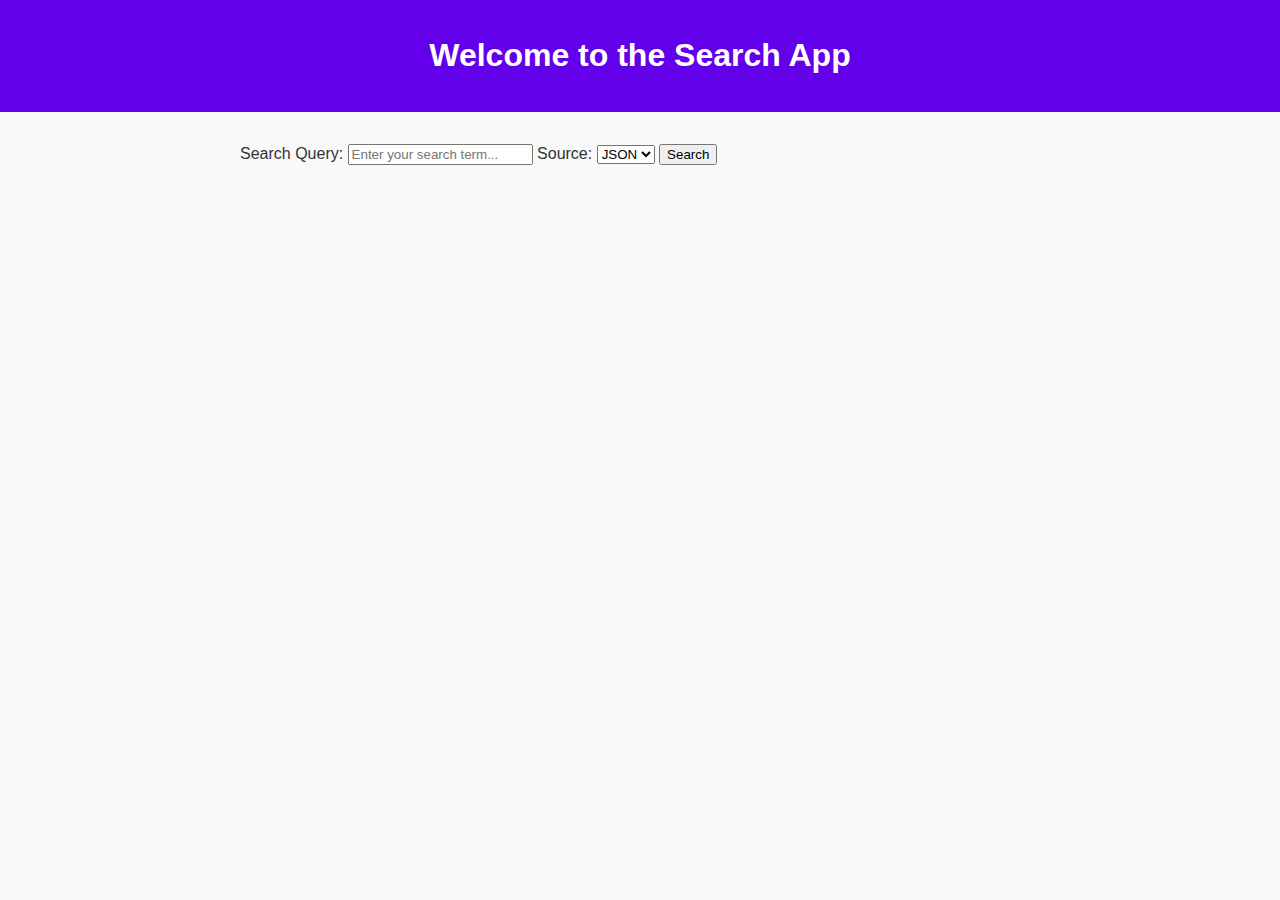
<file: templates/index.html>
<!DOCTYPE html>
<html lang="en">
<head>
    <meta charset="UTF-8">
    <meta name="viewport" content="width=device-width, initial-scale=1.0">
    <title>Search App</title>
    <link rel="stylesheet" href="/static/styles.css">
</head>
<body>
    <header>
        <h1>Welcome to the Search App</h1>
    </header>
    <main>
        <form action="/search" method="get">
            <label for="query">Search Query:</label>
            <input type="text" id="query" name="query" placeholder="Enter your search term..." required>
            
            <label for="source">Source:</label>
            <select id="source" name="source">
                <option value="json">JSON</option>
                <option value="solr">Solr</option>
            </select>
            
            <button type="submit">Search</button>
        </form>
    </main>
</body>
</html>
</file>
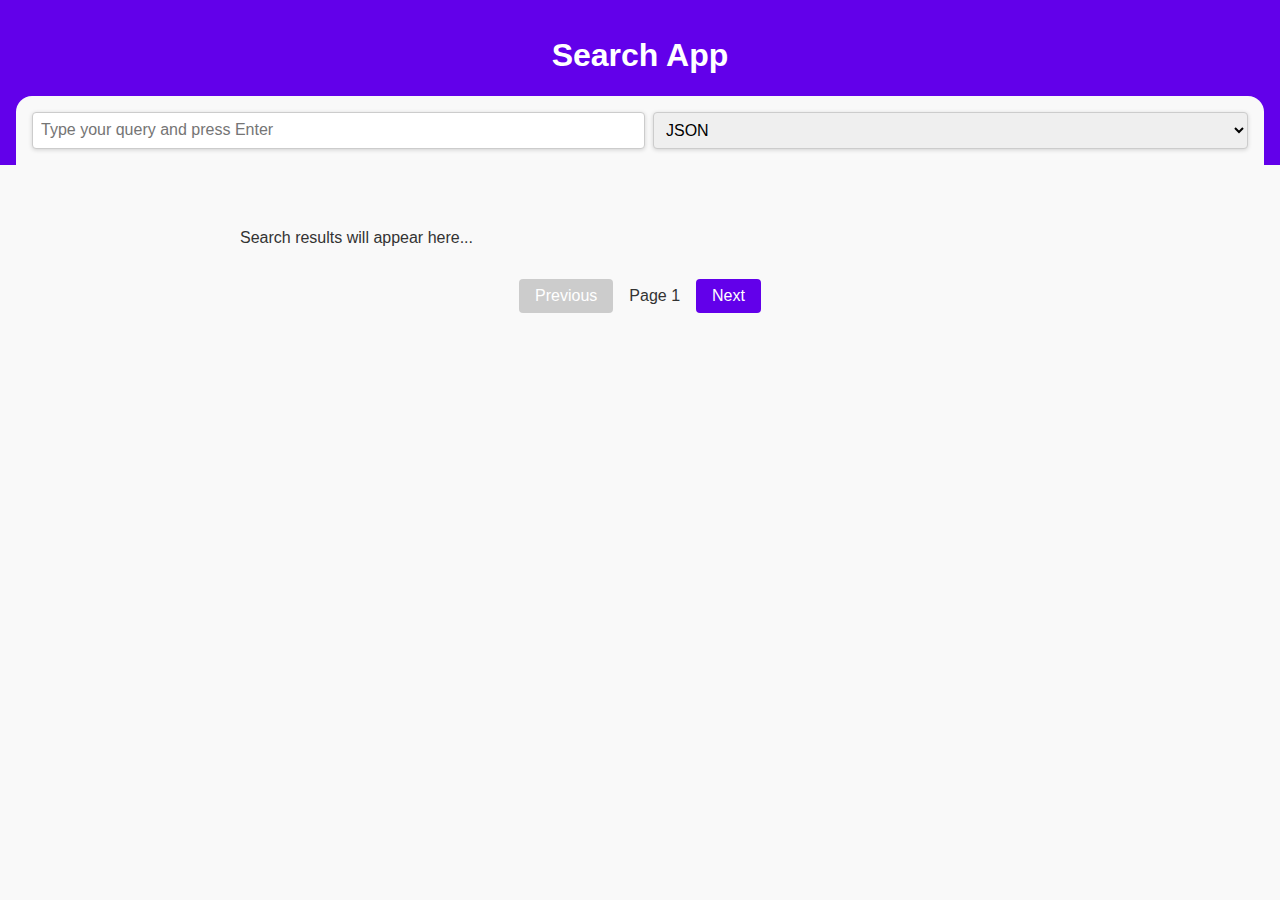
<file: templates/single_page.html>
<!DOCTYPE html>
<html lang="en">

<head>
    <meta charset="UTF-8">
    <meta name="viewport" content="width=device-width, initial-scale=1.0">
    <title>Search App</title>
    <link rel="stylesheet" href="/static/styles.css">
    <script>
        let currentPage = 1;
        let totalPages = 1; // Initialize with default value

        function setupListeners() {
            const queryInput = document.getElementById("query");
            const sourceSelect = document.getElementById("source");

            // Add event listener for Enter key
            queryInput.addEventListener("keydown", (event) => {
                if (event.key === "Enter") {
                    event.preventDefault();
                    currentPage = 1; // Reset to first page on new search
                    performSearch();
                }
            });

            // Add event listener for source change
            sourceSelect.addEventListener("change", () => {
                currentPage = 1; // Reset to first page on source change
                performSearch();
            });

            // Add pagination controls
            document.getElementById("prev").addEventListener("click", () => {
                if (currentPage > 1) {
                    currentPage--;
                    performSearch();
                }
            });

            document.getElementById("next").addEventListener("click", () => {
                if (currentPage < totalPages) {
                    currentPage++;
                    performSearch();
                }
            });
        }

        async function performSearch() {
            const query = document.getElementById("query").value;
            const source = document.getElementById("source").value;

            if (query.trim() === "") {
                document.getElementById("results").innerHTML = "<p>Please enter a search query.</p>";
                return;
            }

            try {
                const response = await fetch(`/api/search?query=${encodeURIComponent(query)}&source=${source}&page=${currentPage}`);
                const data = await response.json();

                if (data.results.length > 0) {
                    document.getElementById("results").innerHTML = createResultsHTML(data.results);

                    // Assume API returns total_pages in the response for production readiness
                    if (data.total_pages) {
                        totalPages = data.total_pages;
                    }

                    // Update pagination controls
                    updatePaginationControls();
                    document.getElementById("page-indicator").textContent = `Page ${currentPage} of ${totalPages}`;
                } else {
                    document.getElementById("results").innerHTML = "<p>No results found.</p>";
                    totalPages = currentPage; // Set totalPages to currentPage if no more results
                    updatePaginationControls();
                }
            } catch (error) {
                console.error("Error fetching search results:", error);
                document.getElementById("results").innerHTML = "<p>Something went wrong. Please try again later.</p>";
            }
        }

        function updatePaginationControls() {
            const prevButton = document.getElementById("prev");
            const nextButton = document.getElementById("next");

            // Enable or disable buttons based on current page
            prevButton.disabled = currentPage <= 1;
            nextButton.disabled = currentPage >= totalPages;
        }

        function createResultsHTML(results) {
            return `
                <div class="results-container">
                    ${results.map(result => `
                        <div class="result-item">
                            <a href="${result.url || '#'}" target="_blank" class="result-title">
                                ${[result.channelTitle, result.title || "No Title"].filter(Boolean).join(' - ')}
                            </a>
                            <div class="result-url">${result.url || "No URL available"}</div>
                            <p class="result-snippet">${result.description || "No description available."}</p>
                        </div>
                    `).join("")}
                </div>
            `;
        }

        window.onload = setupListeners;
    </script>

    <style>
        body {
            font-family: Arial, sans-serif;
            margin: 0;
            padding: 0;
        }

        header {
            position: sticky;
            top: 0;
            z-index: 1000;
            background-color: #6200ea;
            color: white;
            padding: 1rem;
            text-align: center;
            padding-bottom: 0;
        }

        main {
            padding: 2rem;
            max-width: 800px;
            margin: auto;
        }

        .search-bar {
            background: #f9f9f9;
            padding: 1rem;
            box-sizing: border-box;
            border-radius: 1rem 1rem 0 0;
            margin-bottom: 1rem;
            display: flex;
            gap: 0.5rem;
        }

        .search-bar>* {
            box-shadow: rgba(0, 0, 0, 0.16) 0px 1px 4px;
        }

        .search-bar input,
        .search-bar select {
            padding: 0.5rem;
            font-size: 1rem;
            width: 100%;
        }

        .results-container {
            margin-top: 1rem;
        }

        .result-item {
            margin-bottom: 1.5rem;
        }

        .result-title {
            font-size: 1.2rem;
            color: #1a0dab;
            text-decoration: none;
        }

        .result-title:hover {
            text-decoration: underline;
        }

        .result-url {
            font-size: 0.9rem;
            color: #006621;
        }

        .result-snippet {
            font-size: 1rem;
            color: #545454;
        }

        .pagination {
            margin-top: 2rem;
            display: flex;
            justify-content: center;
            align-items: center;
            gap: 1rem;
        }

        .pagination button {
            padding: 0.5rem 1rem;
            font-size: 1rem;
            background-color: #6200ea;
            color: white;
            border: none;
            cursor: pointer;
            border-radius: 4px;
        }

        .pagination button:disabled {
            background-color: #cccccc;
            cursor: not-allowed;
        }
    </style>
</head>

<body>
    <header>
        <h1>Search App</h1>
        <div class="search-bar">
            <input type="text" id="query" placeholder="Type your query and press Enter" />
            <select id="source">
                <option value="json">JSON</option>
                <option value="solr">Solr</option>
            </select>
        </div>
    </header>
    <main>
        <div id="results">
            <p>Search results will appear here...</p>
        </div>
        <div class="pagination">
            <button id="prev" disabled>Previous</button>
            <span id="page-indicator">Page 1</span>
            <button id="next">Next</button>
        </div>
    </main>
</body>

</html>
</file>
<file: static/styles.css>
body {
    font-family: Arial, sans-serif;
    margin: 0;
    padding: 0;
    background-color: #f9f9f9;
    color: #333;
}

header {
    background-color: #6200ea;
    color: white;
    padding: 1rem;
    text-align: center;
}

main {
    padding: 2rem;
    max-width: 800px;
    background-color: #f9f9f9;
    margin: auto;
}

.search-bar {
    display: flex;
    flex-wrap: wrap;
    gap: 1rem;
    margin-bottom: 2rem;
}

.search-bar label {
    flex: 1 1 100%;
}

.search-bar input, .search-bar select {
    padding: 0.5rem;
    font-size: 1rem;
    border: 1px solid #ccc;
    border-radius: 4px;
    flex: 1 1 calc(50% - 1rem);
}

.results-container {
    display: flex;
    flex-wrap: wrap;
    gap: 1rem;
}

.result-card {
    background-color: white;
    border: 1px solid #ddd;
    border-radius: 8px;
    padding: 1rem;
    flex: 1 1 calc(33.333% - 1rem);
    box-shadow: 0 2px 4px rgba(0, 0, 0, 0.1);
}

.result-card h3 {
    margin: 0 0 0.5rem 0;
}

.result-card p {
    margin: 0.5rem 0;
}

.result-card a {
    color: #6200ea;
    text-decoration: none;
}

.result-card a:hover {
    text-decoration: underline;
}
</file>
